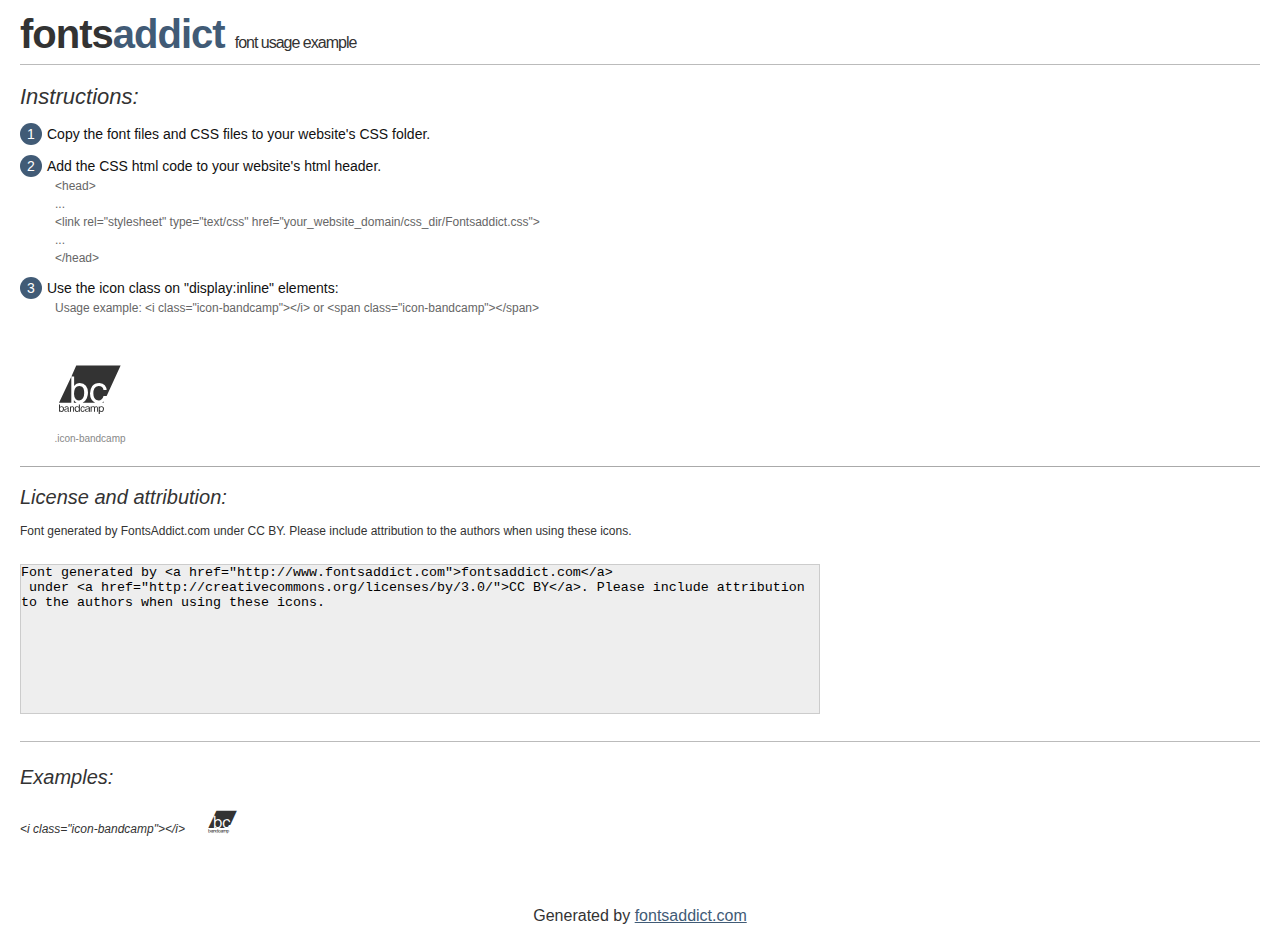
<file: css/bandcamp/demo.html>
<!DOCTYPE html>
<html>

<head>
    <title>Fontsaddict WebFont</title>
    <link rel="stylesheet" type="text/css" href="Fontsaddict.css">
    <meta charset="UTF-8">
    <style>
    body {
        font-family: sans-serif;
        line-height: 1.5;
        font-size: 16px;
        padding: 20px;
        color:#333;
    }
    * {
        -moz-box-sizing: border-box;
        -webkit-box-sizing: border-box;
        box-sizing: border-box;
        margin: 0;
        padding: 0;
    }
    [class^="icon-"]:before, [class*=" icon-"]:before, [class^="icon-"]:after, [class*=" icon-"]:after {
        font-family: Fontsaddict;
        font-size: 30px;
        font-style: normal;
        margin-left: 20px;
        color: #333;
    }
    .image p {
		font-size: 12px;
		margin: 0px;
		clear: none;
		width: 300px;
		line-height: 40px;
	}
    .text {
        float: left;
        font-size:14px;
        margin-top: 15px;
    }
    .text ul {
        margin-left:0px;
        color:#111;
        margin-bottom:20px;
    }
    .text .ex {
        font-size:12px;
        color:#666;
        margin-left:35px;
        display:block;
    }
    .text ul li {
        margin-top:10px;
        list-style:none;
    }
    .num {
        background:#415B76;
        color:#fff;
        border-radius:20px;
        padding:1px;
        display:inline-block;
        width:22px;
        height:22px;
        text-align:center;
        margin-right: 5px;
    }
    .text ul strong {
        font-weight:normal;
        color:#000;
    }
    .image {
        width: 280px;
        float: left;
        margin-bottom: 15px;
        margin-right: 30px;
    }
    #glyphs {
        clear: both;
    }
    .image p:nth-child(even) i {
        clear: none;
    }
    .glyph {
        display: inline-block;
        width: 120px;
        margin: 10px;
        text-align: center;
        vertical-align: top;
        background: #FFF;
    }
    .glyph .glyph-icon {
        padding: 10px;
        display: block;
        font-family:"Fontsaddict";
        font-size: 64px;
        line-height: 1;
    }
    .glyph .glyph-icon:before {
        font-size: 64px;
        color: #333333;
        margin-left: 0;
    }
    .class-name {
        font-size: 12px;
    }
    .author-name {
		font-size: 10px;
	}
	a{
		color: #415B76;
	}
    .instructions {
        font-style:italic;
        font-size:22px;
        margin-bottom:10px;
    }
    .iconsuse {
        font-size:22px;
        font-style:italic;
        padding-top:20px;
        margin-top:20px;
        border-top:1px solid #bbb;
    }
    .usetitle {
        margin-bottom: 10px;
        font-size: 20px;
        font-style: italic;
    }
    .class-name:last-child {
        font-size: 10px;
        color:#888;
    }
    .class-name:last-child a {
        font-size: 10px;
        color:#555;
    }
    .class-name:last-child a:hover {
        color:#415B76;
    }
    .glyph > input {
        display: block;
        width: 100px;
        margin: 5px auto;
        text-align: center;
        font-size: 12px;
        cursor: text;
    }
    .glyph > input.icon-input {
        font-family:"Fontsaddict";
        font-size: 16px;
        margin-bottom: 10px;
    }
    h1.logo {
        font-size: 40px;
        letter-spacing: -1px;
        margin-top: -16px;
        text-transform: lowercase;
        border-bottom:1px solid #bbb;
    }
    h1.logo strong {
        font-size: 16px;
        font-family:sans-serif;
        font-weight:normal;
        color:#333;
    }
    h1.logo a {
        color:#555555;
        text-decoration: none;
    }
    h1.logo a span {
        color:#415B76;
    }
    #footer {
        padding-top:40px;
        clear:both;
        text-align:center;
    }
    #footer a {
        color:#415B76;
    }
    textarea {
		margin: 0px;
		width: 800px;
		height: 150px;
		border: 1px solid #CCC;
		resize: none;
		background: #EEE;
    }
    .author-link, .attrDiv a{
    	font-size: 12px;
    	color: #333;
    	text-decoration: none;
    }
    .external {
    	display: block;
    }
    .attrDiv {
		font-size: 12px;
	}
    .attribution {
        border-top: 1px solid #AAA;
        margin: 10px 0;
        padding-top: 15px;
    }
    </style>
</head>

<body>
    <header>
        <h1 class="logo">
            <a href="http://www.fontsaddict.com">
                <span style="color:#333333">Fonts</span><span>Addict</span></a>
            <strong>Font Usage Example</strong>
        </h1>
    </header>

    <section class="demo">
        <div class="text">

            <div class="instructions">Instructions:</div>

            <ul>
                <li>
                    <p>
                        <span class="num">1</span>Copy the font files and CSS files to your website's CSS folder.
                </li>
                <li>
                    <p>
                        <span class="num">2</span>Add the CSS html code to your website's html header.
                        <br />
                        <span class="ex">&lt;head&gt;
                            <br/>...
                            <br/>&lt;link rel="stylesheet" type="text/css" href="your_website_domain/css_dir/Fontsaddict.css"&gt;
                            <br/>...
                            <br/>&lt;/head&gt;</span>
                </li>

                <li>
                    <p>
                        <span class="num">3</span>Use the icon class on "display:inline" elements:
                        <br />
<span class="ex">Usage example: &lt;i class=&quot;icon-bandcamp&quot;&gt;&lt;/i&gt; or &lt;span class=&quot;icon-bandcamp&quot;&gt;&lt;/span&gt;</span>
                </li>
            </ul>
        </div>

    </section>

    <section id="glyphs">
		<div class="glyph">
		<div class="glyph-icon icon-bandcamp"></div>
		<div class="class-name">.icon-bandcamp</div></div></section>

<section class="attribution">
	<div class="usetitle">License and attribution:</div><div class="attrDiv">Font generated by <a href="http://www.fontsaddict.com">FontsAddict.com</a>
 under <a href="http://creativecommons.org/licenses/by/3.0/">CC BY</a>. Please include attribution to the authors when using these icons.</div><br />

<textarea>Font generated by &lt;a href=&quot;http://www.fontsaddict.com&quot;&gt;fontsaddict.com&lt;/a&gt;
 under &lt;a href=&quot;http://creativecommons.org/licenses/by/3.0/&quot;&gt;CC BY&lt;/a&gt;. Please include attribution to the authors when using these icons.</textarea>

</section>

<section class="iconsuse">
    	<div class="usetitle">Examples:</div>
		<div class="image">
		<p>&lt;i class=&quot;icon-bandcamp&quot;&gt;&lt;/i&gt; <i class="icon-bandcamp"></i></p>		</div></section>
<div id="footer">
    <div>Generated by <a href="http://www.fontsaddict.com">fontsaddict.com</a>
    </div>
</div>
	</body>
</html>
</file>
<file: css/bandcamp/Fontsaddict.css>
@font-face {
	font-family: "Fontsaddict";
	src: url("Fontsaddict.eot");
	src: url("Fontsaddict.eot#iefix") format("embedded-opentype"),
	url("Fontsaddict.woff") format("woff"),
	url("Fontsaddict.ttf") format("truetype"),
	url("Fontsaddict.svg") format("svg");
	font-weight: normal;
	font-style: normal;
}
[class^="icon-"]:before, [class*=" icon-"]:before,
[class^="icon-"]:after, [class*=" icon-"]:after {   
	font-family: Fontsaddict;
	font-size: 20px;
	font-style: normal;
	margin-left: 20px;
}
.icon-bandcamp:before {
	content: "\e800"
}
</file>
